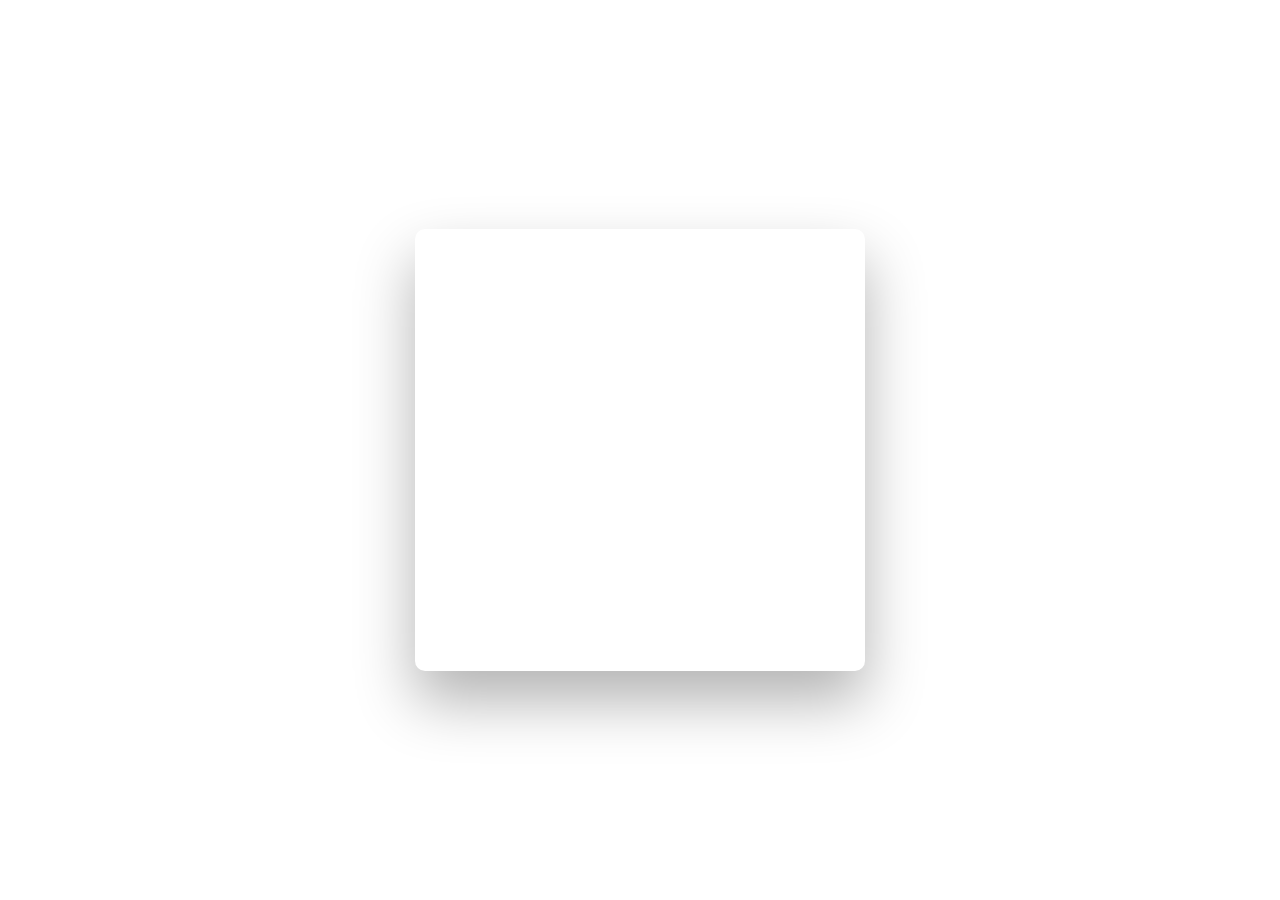
<file: Trabalho_WEB/index.html>
<!DOCTYPE html>
<html lang="pt-br">
<head>
    <meta charset="UTF-8">
    <meta http-equiv="X-UA-Compatible" content="IE=edge">
    <meta name="viewport" content="width=device-width, initial-scale=1.0">
    <link rel="stylesheet" href="css/home.css" />
    <link href="https://cdn.jsdelivr.net/npm/bootstrap@5.0.0-beta2/dist/css/bootstrap.min.css" rel="stylesheet" integrity="sha384-BmbxuPwQa2lc/FVzBcNJ7UAyJxM6wuqIj61tLrc4wSX0szH/Ev+nYRRuWlolflfl" crossorigin="anonymous">
    <link href="//maxcdn.bootstrapcdn.com/bootstrap/4.0.0/css/bootstrap.min.css" rel="stylesheet" id="bootstrap-css">
    <title>First System</title>
</head>
<body>
    
    
  <div class="wrapper fadeInDown">
      <div id="formContent">
        <!-- Tabs Titles -->
    
        <!-- Icon -->
        <div class="fadeIn first">
          <img src="images/logo.png" id="icon" alt="User Icon" />
        </div>
    
        <!-- Login Form -->
        <form method="POST" action="php/login.php">
          <input type="text" id="login" class="fadeIn second" name="login" placeholder="Usuário" required> <br>
          <input type="text" id="password" class="fadeIn third" name="senha" placeholder="Senha" required>
          <input type="submit" class="fadeIn fourth" value="Log In" required>
          <a class="fadeIn fourth" href="cadastro.html">Cadastrar</a>
          <br>
            
        </form>
        
    
      </div>
    </div>
    
<script src="https://cdn.jsdelivr.net/npm/bootstrap@5.0.0-beta2/dist/js/bootstrap.bundle.min.js" integrity="sha384-b5kHyXgcpbZJO/tY9Ul7kGkf1S0CWuKcCD38l8YkeH8z8QjE0GmW1gYU5S9FOnJ0" crossorigin="anonymous"></script>
<script src="//maxcdn.bootstrapcdn.com/bootstrap/4.0.0/js/bootstrap.min.js"></script>
<script src="//cdnjs.cloudflare.com/ajax/libs/jquery/3.2.1/jquery.min.js"></script>
</body>
</html>
</file>
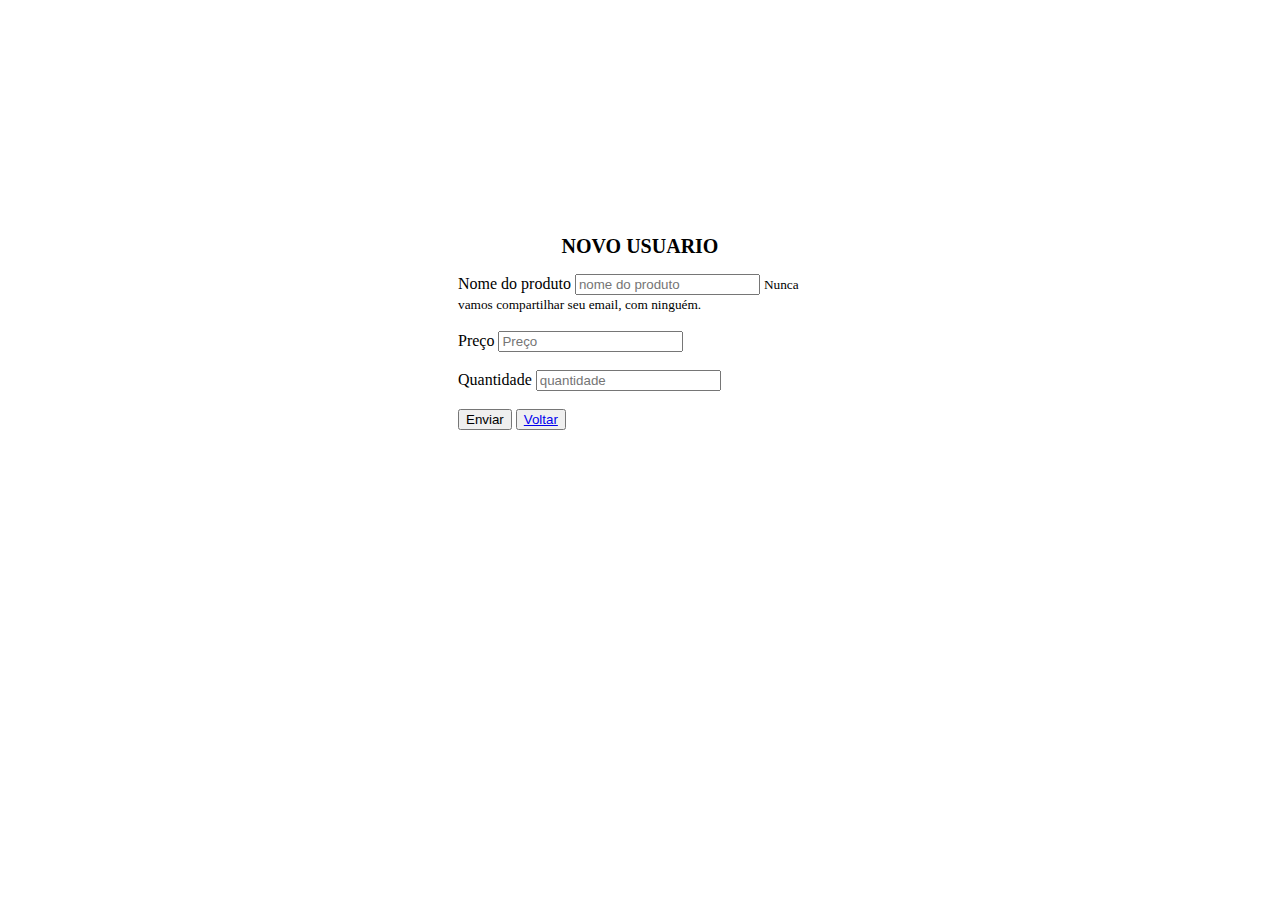
<file: Trabalho_WEB/cadastrar_produto.html>
<!DOCTYPE html>
<html lang="pt-br">
<head>
    <meta charset="UTF-8">
    <meta http-equiv="X-UA-Compatible" content="IE=edge">
    <meta name="viewport" content="width=device-width, initial-scale=1.0">
    <link rel="stylesheet" href="css/cadastro.css" />
    <link href="https://cdn.jsdelivr.net/npm/bootstrap@5.0.0-beta2/dist/css/bootstrap.min.css" rel="stylesheet" integrity="sha384-BmbxuPwQa2lc/FVzBcNJ7UAyJxM6wuqIj61tLrc4wSX0szH/Ev+nYRRuWlolflfl" crossorigin="anonymous">
    <title>First System</title>
</head>
<body>
<div id="Formulario"> 
    <form action="php/cadastrar_produto.php" method="POST">
        <h2>NOVO USUARIO</h2>
        <div class="form-group" id="endereco">
          <label for="nome_produto">Nome do produto</label>
          <input type="text" class="form-control" id="nome_produto" aria-describedby="emailHelp" placeholder="nome do produto" name="nome_produto" required>
          <small id="emailHelp" class="form-text text-muted">Nunca vamos compartilhar seu email, com ninguém.</small>
        </div>
        <br>
        <div class="form-group">
          <label for="preco">Preço</label>
          <input type="text" class="form-control" id="preco_produto" placeholder="Preço" name="preco_produto" required>
        </div>
        <br>
        <div class="form-group">
            <label for="qtd_produto">Quantidade</label>
            <input type="number" class="form-control" id="qtd_produto" placeholder="quantidade" name="qtd_produto" required>
        </div>
        <br>
        <input type="submit" class="fadeIn fourth" value="Enviar">
        <button class="fadeIn fourth">
          <a href="home.html">Voltar</a>
        </button>
      </form>
</div>
    
 <script src="https://cdn.jsdelivr.net/npm/bootstrap@5.0.0-beta2/dist/js/bootstrap.bundle.min.js" integrity="sha384-b5kHyXgcpbZJO/tY9Ul7kGkf1S0CWuKcCD38l8YkeH8z8QjE0GmW1gYU5S9FOnJ0" crossorigin="anonymous"></script>
</body>
</html>
</file>
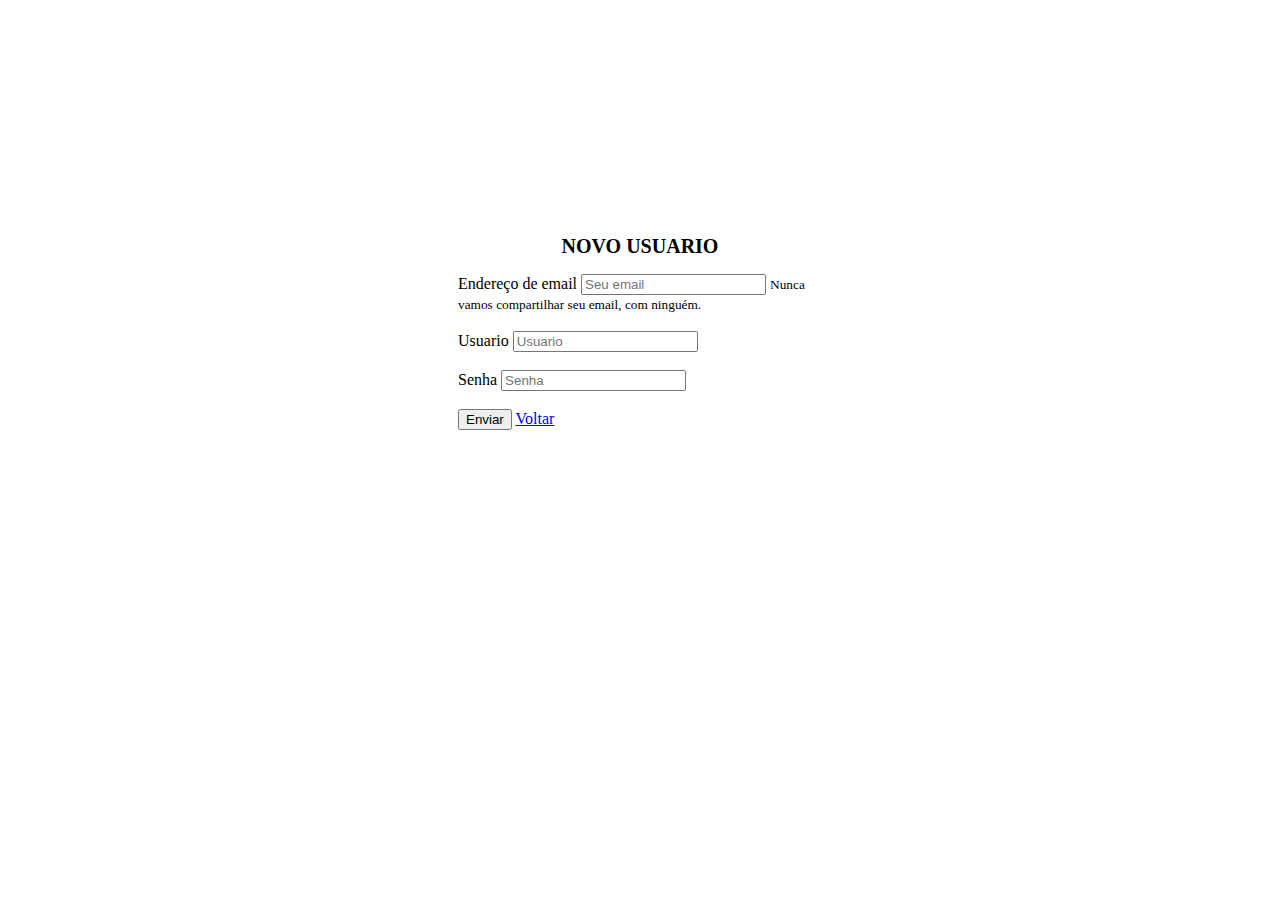
<file: Trabalho_WEB/cadastro.html>
<!DOCTYPE html>
<html lang="pt-br">
<head>
    <meta charset="UTF-8">
    <meta http-equiv="X-UA-Compatible" content="IE=edge">
    <meta name="viewport" content="width=device-width, initial-scale=1.0">
    <link rel="stylesheet" href="css/cadastro.css" />
    <link href="https://cdn.jsdelivr.net/npm/bootstrap@5.0.0-beta2/dist/css/bootstrap.min.css" rel="stylesheet" integrity="sha384-BmbxuPwQa2lc/FVzBcNJ7UAyJxM6wuqIj61tLrc4wSX0szH/Ev+nYRRuWlolflfl" crossorigin="anonymous">
    <title>First System</title>
</head>
<body>
<div id="Formulario"> 
    <form action="php/cadastro_usuario.php" method="POST">
        <h2>NOVO USUARIO</h2>
        <div class="form-group" id="endereco">
          <label for="Email">Endereço de email</label>
          <input type="email" class="form-control" id="Email" aria-describedby="emailHelp" placeholder="Seu email" name="email" required>
          <small id="emailHelp" class="form-text text-muted">Nunca vamos compartilhar seu email, com ninguém.</small>
        </div>
        <br>
        <div class="form-group">
          <label for="Usuario">Usuario</label>
          <input type="text" class="form-control" id="Usuario" placeholder="Usuario" name="usuario" required>
        </div>
        <br>
        <div class="form-group">
            <label for="Senha">Senha</label>
            <input type="password" class="form-control" id="Senha" placeholder="Senha" name="senha" required>
        </div>
        <br>
        <input type="submit" class="btn btn-primary" value="Enviar">
        <a class="btn btn-primary" href="index.html" role="button">Voltar</a>
      </form>
</div>
    
 <script src="https://cdn.jsdelivr.net/npm/bootstrap@5.0.0-beta2/dist/js/bootstrap.bundle.min.js" integrity="sha384-b5kHyXgcpbZJO/tY9Ul7kGkf1S0CWuKcCD38l8YkeH8z8QjE0GmW1gYU5S9FOnJ0" crossorigin="anonymous"></script>
</body>
</html>
</file>
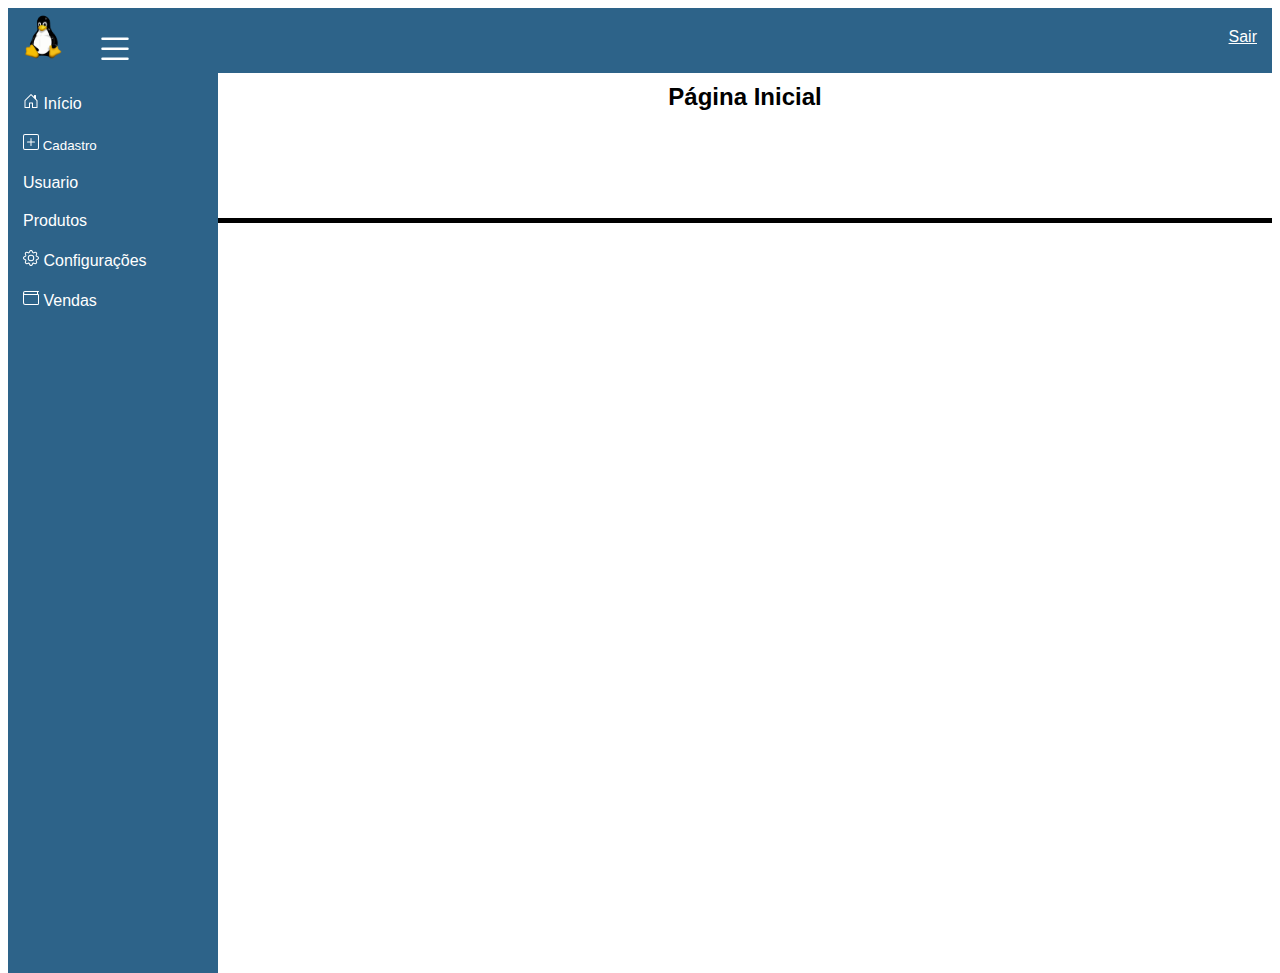
<file: Trabalho_WEB/home.html>
<!DOCTYPE html>
<html lang="pt-br">
<head>
    <meta charset="UTF-8">
    <meta http-equiv="X-UA-Compatible" content="IE=edge">
    <meta name="viewport" content="width=device-width, initial-scale=1.0">
    <link rel="stylesheet" href="css/style.css" />
    <link href="https://cdn.jsdelivr.net/npm/bootstrap@5.0.0-beta2/dist/css/bootstrap.min.css" rel="stylesheet" integrity="sha384-BmbxuPwQa2lc/FVzBcNJ7UAyJxM6wuqIj61tLrc4wSX0szH/Ev+nYRRuWlolflfl" crossorigin="anonymous">
    <title>First System</title>
</head>
<body>
    <div class="container-fluid"; id="top_bar">
        
        <img src="images/logo.png" />
        <a href="index.html">Sair</a>
        <button class="navbar-toggler" type="button" data-bs-toggle="collapse" data-bs-target="#Colapse" aria-controls="navbarToggleExternalContent" aria-expanded="false" aria-label="Toggle navigation">
            <svg xmlns="http://www.w3.org/2000/svg" width="60" height="30" fill="currentColor" class="bi bi-list" viewBox="0 0 12 12">
                <path fill-rule="evenodd" d="M2.5 11.5A.5.5 0 0 1 3 11h10a.5.5 0 0 1 0 1H3a.5.5 0 0 1-.5-.5zm0-4A.5.5 0 0 1 3 7h10a.5.5 0 0 1 0 1H3a.5.5 0 0 1-.5-.5zm0-4A.5.5 0 0 1 3 3h10a.5.5 0 0 1 0 1H3a.5.5 0 0 1-.5-.5z"/>
            </svg>
            <span class="navbar-toggler-icon"></span>
        </button>
    </div>

    <nav class="collapse navbar-collapse id="id="Colapse">
        <ul>
            <li>
                <a href="">
                    <svg xmlns="http://www.w3.org/2000/svg" width="16" height="16" fill="currentColor" class="bi bi-house-door" viewBox="0 0 16 16">
                      <path d="M8.354 1.146a.5.5 0 0 0-.708 0l-6 6A.5.5 0 0 0 1.5 7.5v7a.5.5 0 0 0 .5.5h4.5a.5.5 0 0 0 .5-.5v-4h2v4a.5.5 0 0 0 .5.5H14a.5.5 0 0 0 .5-.5v-7a.5.5 0 0 0-.146-.354L13 5.793V2.5a.5.5 0 0 0-.5-.5h-1a.5.5 0 0 0-.5.5v1.293L8.354 1.146zM2.5 14V7.707l5.5-5.5 5.5 5.5V14H10v-4a.5.5 0 0 0-.5-.5h-3a.5.5 0 0 0-.5.5v4H2.5z"/>
                    </svg>
                    Início</a>
            </li>
            <li>
                <div class="btn-group dropend">
                      <button class="btn btn-secondary dropdown-toggle-split" type="button" id="dropdownMenuButton2" data-bs-toggle="dropdown" aria-expanded="false">
                        <svg xmlns="http://www.w3.org/2000/svg" width="16" height="16" fill="currentColor" class="bi bi-plus-square" viewBox="0 0 16 16">
                            <path d="M14 1a1 1 0 0 1 1 1v12a1 1 0 0 1-1 1H2a1 1 0 0 1-1-1V2a1 1 0 0 1 1-1h12zM2 0a2 2 0 0 0-2 2v12a2 2 0 0 0 2 2h12a2 2 0 0 0 2-2V2a2 2 0 0 0-2-2H2z"/>
                            <path d="M8 4a.5.5 0 0 1 .5.5v3h3a.5.5 0 0 1 0 1h-3v3a.5.5 0 0 1-1 0v-3h-3a.5.5 0 0 1 0-1h3v-3A.5.5 0 0 1 8 4z"/>
                          </svg>
                        Cadastro
                      </button>
                      <ul class="dropdown-menu" aria-labelledby="dropdownMenuButton2" id="Menu_lateral">
                        <li><a class="dropdown-item" href="cadastro_usuario.php">Usuario</a></li>
                        <li><a class="dropdown-item" href="cadastro_produto.php">Produtos</a></li>
                      </ul>
                </div>
            </li>
            <li>
                <a href="">
                    <svg xmlns="http://www.w3.org/2000/svg" width="16" height="16" fill="currentColor" class="bi bi-gear" viewBox="0 0 16 16">
                        <path d="M8 4.754a3.246 3.246 0 1 0 0 6.492 3.246 3.246 0 0 0 0-6.492zM5.754 8a2.246 2.246 0 1 1 4.492 0 2.246 2.246 0 0 1-4.492 0z"/>
                        <path d="M9.796 1.343c-.527-1.79-3.065-1.79-3.592 0l-.094.319a.873.873 0 0 1-1.255.52l-.292-.16c-1.64-.892-3.433.902-2.54 2.541l.159.292a.873.873 0 0 1-.52 1.255l-.319.094c-1.79.527-1.79 3.065 0 3.592l.319.094a.873.873 0 0 1 .52 1.255l-.16.292c-.892 1.64.901 3.434 2.541 2.54l.292-.159a.873.873 0 0 1 1.255.52l.094.319c.527 1.79 3.065 1.79 3.592 0l.094-.319a.873.873 0 0 1 1.255-.52l.292.16c1.64.893 3.434-.902 2.54-2.541l-.159-.292a.873.873 0 0 1 .52-1.255l.319-.094c1.79-.527 1.79-3.065 0-3.592l-.319-.094a.873.873 0 0 1-.52-1.255l.16-.292c.893-1.64-.902-3.433-2.541-2.54l-.292.159a.873.873 0 0 1-1.255-.52l-.094-.319zm-2.633.283c.246-.835 1.428-.835 1.674 0l.094.319a1.873 1.873 0 0 0 2.693 1.115l.291-.16c.764-.415 1.6.42 1.184 1.185l-.159.292a1.873 1.873 0 0 0 1.116 2.692l.318.094c.835.246.835 1.428 0 1.674l-.319.094a1.873 1.873 0 0 0-1.115 2.693l.16.291c.415.764-.42 1.6-1.185 1.184l-.291-.159a1.873 1.873 0 0 0-2.693 1.116l-.094.318c-.246.835-1.428.835-1.674 0l-.094-.319a1.873 1.873 0 0 0-2.692-1.115l-.292.16c-.764.415-1.6-.42-1.184-1.185l.159-.291A1.873 1.873 0 0 0 1.945 8.93l-.319-.094c-.835-.246-.835-1.428 0-1.674l.319-.094A1.873 1.873 0 0 0 3.06 4.377l-.16-.292c-.415-.764.42-1.6 1.185-1.184l.292.159a1.873 1.873 0 0 0 2.692-1.115l.094-.319z"/>
                    </svg>
                    Configurações</a>
            </li>
            <li>
                <a href="">
                    <svg xmlns="http://www.w3.org/2000/svg" width="16" height="16" fill="currentColor" class="bi bi-wallet" viewBox="0 0 16 16">
                        <path d="M0 3a2 2 0 0 1 2-2h13.5a.5.5 0 0 1 0 1H15v2a1 1 0 0 1 1 1v8.5a1.5 1.5 0 0 1-1.5 1.5h-12A2.5 2.5 0 0 1 0 12.5V3zm1 1.732V12.5A1.5 1.5 0 0 0 2.5 14h12a.5.5 0 0 0 .5-.5V5H2a1.99 1.99 0 0 1-1-.268zM1 3a1 1 0 0 0 1 1h12V2H2a1 1 0 0 0-1 1z"/>
                    </svg>
                    Vendas</a>
            </li>
        </ul>
    </nav>

    <div class="container-fluid" id="Formulario"> 
        <h2>
            Página Inicial
        </h2>
    </div>

    
 <script src="https://cdn.jsdelivr.net/npm/bootstrap@5.0.0-beta2/dist/js/bootstrap.bundle.min.js" integrity="sha384-b5kHyXgcpbZJO/tY9Ul7kGkf1S0CWuKcCD38l8YkeH8z8QjE0GmW1gYU5S9FOnJ0" crossorigin="anonymous"></script>
</body>
</html>
</file>
<file: Trabalho_WEB/css/home.css>
/* BASIC */

html {
    background-color: #56baed;
  }
  
  body {
    font-family: "Poppins", sans-serif;
    height: 100vh;
  }
  
  a {
    color: #92badd;
    display:inline-block;
    text-decoration: none;
    font-weight: 400;
  }
  
  h2 {
    text-align: center;
    font-size: 16px;
    font-weight: 600;
    text-transform: uppercase;
    display:inline-block;
    margin: 40px 8px 10px 8px; 
    color: #cccccc;
  }
  
  
  
  /* STRUCTURE */
  
  .wrapper {
    display: flex;
    align-items: center;
    flex-direction: column; 
    justify-content: center;
    width: 100%;
    min-height: 100%;
    padding: 20px;
  }
  
  #formContent {
    -webkit-border-radius: 10px 10px 10px 10px;
    border-radius: 10px 10px 10px 10px;
    background: #fff;
    padding: 30px;
    width: 90%;
    max-width: 450px;
    position: relative;
    padding: 0px;
    -webkit-box-shadow: 0 30px 60px 0 rgba(0,0,0,0.3);
    box-shadow: 0 30px 60px 0 rgba(0,0,0,0.3);
    text-align: center;
  }
  
  #formFooter {
    background-color: #f6f6f6;
    border-top: 1px solid #dce8f1;
    padding: 25px;
    text-align: center;
    -webkit-border-radius: 0 0 10px 10px;
    border-radius: 0 0 10px 10px;
  }
  
  
  
  /* TABS */
  
  h2.inactive {
    color: #cccccc;
  }
  
  h2.active {
    color: #0d0d0d;
    border-bottom: 2px solid #5fbae9;
  }
  
  
  
  /* FORM TYPOGRAPHY*/
  
  input[type=button], input[type=submit], input[type=reset]  {
    background-color: #56baed;
    border: none;
    color: white;
    padding: 15px 80px;
    text-align: center;
    text-decoration: none;
    display: inline-block;
    text-transform: uppercase;
    font-size: 13px;
    -webkit-box-shadow: 0 10px 30px 0 rgba(95,186,233,0.4);
    box-shadow: 0 10px 30px 0 rgba(95,186,233,0.4);
    -webkit-border-radius: 5px 5px 5px 5px;
    border-radius: 5px 5px 5px 5px;
    margin: 5px 20px 40px 20px;
    -webkit-transition: all 0.3s ease-in-out;
    -moz-transition: all 0.3s ease-in-out;
    -ms-transition: all 0.3s ease-in-out;
    -o-transition: all 0.3s ease-in-out;
    transition: all 0.3s ease-in-out;
  }
  
  input[type=button]:hover, input[type=submit]:hover, input[type=reset]:hover  {
    background-color: #39ace7;
  }
  
  input[type=button]:active, input[type=submit]:active, input[type=reset]:active  {
    -moz-transform: scale(0.95);
    -webkit-transform: scale(0.95);
    -o-transform: scale(0.95);
    -ms-transform: scale(0.95);
    transform: scale(0.95);
  }
  
  input[type=text] {
    background-color: #f6f6f6;
    border: none;
    color: #0d0d0d;
    padding: 15px 32px;
    text-align: center;
    text-decoration: none;
    display: inline-block;
    font-size: 16px;
    margin: 5px;
    width: 85%;
    border: 2px solid #f6f6f6;
    -webkit-transition: all 0.5s ease-in-out;
    -moz-transition: all 0.5s ease-in-out;
    -ms-transition: all 0.5s ease-in-out;
    -o-transition: all 0.5s ease-in-out;
    transition: all 0.5s ease-in-out;
    -webkit-border-radius: 5px 5px 5px 5px;
    border-radius: 5px 5px 5px 5px;
  }
  
  input[type=text]:focus {
    background-color: #fff;
    border-bottom: 2px solid #5fbae9;
  }
  
  input[type=text]:placeholder {
    color: #cccccc;
  }
  
  
  
  /* ANIMATIONS */
  
  /* Simple CSS3 Fade-in-down Animation */
  .fadeInDown {
    -webkit-animation-name: fadeInDown;
    animation-name: fadeInDown;
    -webkit-animation-duration: 1s;
    animation-duration: 1s;
    -webkit-animation-fill-mode: both;
    animation-fill-mode: both;
  }
  
  @-webkit-keyframes fadeInDown {
    0% {
      opacity: 0;
      -webkit-transform: translate3d(0, -100%, 0);
      transform: translate3d(0, -100%, 0);
    }
    100% {
      opacity: 1;
      -webkit-transform: none;
      transform: none;
    }
  }
  
  @keyframes fadeInDown {
    0% {
      opacity: 0;
      -webkit-transform: translate3d(0, -100%, 0);
      transform: translate3d(0, -100%, 0);
    }
    100% {
      opacity: 1;
      -webkit-transform: none;
      transform: none;
    }
  }
  
  /* Simple CSS3 Fade-in Animation */
  @-webkit-keyframes fadeIn { from { opacity:0; } to { opacity:1; } }
  @-moz-keyframes fadeIn { from { opacity:0; } to { opacity:1; } }
  @keyframes fadeIn { from { opacity:0; } to { opacity:1; } }
  
  .fadeIn {
    opacity:0;
    -webkit-animation:fadeIn ease-in 1;
    -moz-animation:fadeIn ease-in 1;
    animation:fadeIn ease-in 1;
  
    -webkit-animation-fill-mode:forwards;
    -moz-animation-fill-mode:forwards;
    animation-fill-mode:forwards;
  
    -webkit-animation-duration:1s;
    -moz-animation-duration:1s;
    animation-duration:1s;
  }
  
  .fadeIn.first {
    -webkit-animation-delay: 0.4s;
    -moz-animation-delay: 0.4s;
    animation-delay: 0.4s;
  }
  
  .fadeIn.second {
    -webkit-animation-delay: 0.6s;
    -moz-animation-delay: 0.6s;
    animation-delay: 0.6s;
  }
  
  .fadeIn.third {
    -webkit-animation-delay: 0.8s;
    -moz-animation-delay: 0.8s;
    animation-delay: 0.8s;
  }
  
  .fadeIn.fourth {
    -webkit-animation-delay: 1s;
    -moz-animation-delay: 1s;
    animation-delay: 1s;
  }
  
  /* Simple CSS3 Fade-in Animation */
  .underlineHover:after {
    display: block;
    left: 0;
    bottom: -10px;
    width: 0;
    height: 2px;
    background-color: #56baed;
    content: "";
    transition: width 0.2s;
  }
  
  .underlineHover:hover {
    color: #0d0d0d;
  }
  
  .underlineHover:hover:after{
    width: 100%;
  }
  
  
  
  /* OTHERS */
  
  *:focus {
      outline: none;
  } 
  
  #icon {
    width:40%;
  }
  
  #Fundo {
      background-color: #92badd;
  }

  #Cadastrar {
      padding-bottom: 10px;

  }
</file>
<file: Trabalho_WEB/css/cadastro.css>
h2 {
    font-size: 20px;
    text-align: center;
    color: black;   
    padding-top: 10px;                            
}

#Formulario {
    padding-top: 200px;
    padding-left: 450px;
    padding-right: 450px;
}
</file>
<file: Trabalho_WEB/css/style.css>
* {
    color: #FFF;
    font-family: Verdana, Arial, Helvetica, sans-serif;
}

#top_bar {
    background-color: #2d6389;
    padding: 5px 15px;
}

#top_bar > img {
    width: 40px;
}

#top_bar > a {
    color: #FFF;
    float: right;
    margin-top:15px;
}

nav {
    background-color: #2d6389;
    float: left;
    padding: 0 15px;
    height: 100vh;
    width: 20vh;
}

nav ul {
    list-style: none;
    padding-left: 0;
}

nav ul li {
    margin: 20px 0;
}

nav ul li a{
    color: #FFF;
    text-decoration: none;
}

nav ul li button{
    color: #FFF;
    text-decoration: none;

}


nav ul li a:hover {
    color: #333;
}

#dropdownMenuButton2 {
    background-color: transparent;
    border: none;
    padding-left: 0px;
}

#Menu_lateral {
    background-color: #2d6389;
}

#Menu_lateral li a{
    color: #FFF;
    text-decoration: none;
}

#Menu_lateral li a:hover{
    background-color: #2d6389;
    color: black;
    text-decoration: none;  
}

.navbar-toggler {
    padding: .25rem .75rem;
    font-size: 1.25rem;
    line-height: 1;
    background-color: transparent;
    border: 1px solid transparent;
    border-radius: .20rem;
    transition: box-shadow .15s ease-in-out;
}

#Formulario h2{
    text-align: center;
    color:black;
    margin-top: 10px;
    font-family: Arial, Helvetica, sans-serif;
}

#Formulario h6{
    text-align: RIGHT;
    color:blue;
    margin-bottom: 25px;
    font-family: Arial, Helvetica, sans-serif;
    text-decoration: underline;
}

#Formulario {
    height: 15vh;
    border-bottom-style: solid;
    border-bottom-color: black;
    border-bottom-width: 5px;
}

#Campo_Texto{
    width: 10px;
}

.d-flex{
    width: 80vh;
}

#Procurar{
    float: left;
}

#Botoes{
    float: right;
    margin-bottom: 1px;

}

#Table h6{
    color: black;
    margin-top: 5px;
    margin-right: 6px;
    float: right;
}

p {
    background-color: rgb(204, 204, 204);
    color:black;
    padding-left: 15px;

}
</file>
